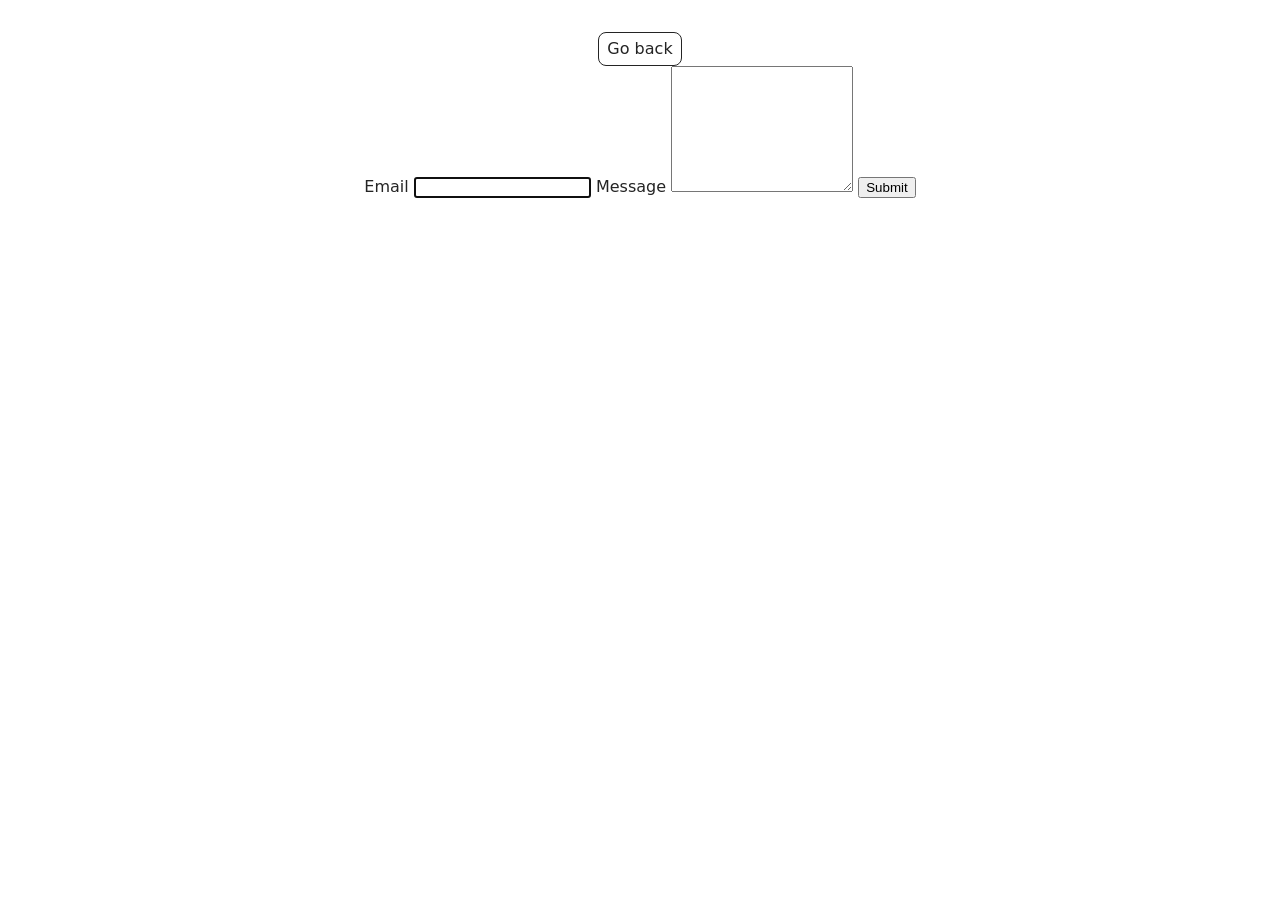
<file: src/2-form.html>
<!doctype html>
<html lang="en">
  <head>
    <meta charset="UTF-8" />
    <meta http-equiv="X-UA-Compatible" content="IE=edge" />
    <meta name="viewport" content="width=device-width, initial-scale=1.0" />
    <title>Page 3</title>
    <link rel="stylesheet" href="./css/styles.css" />
  </head>
  <body>
    <main>
      <a class="back-link" href="./index.html">Go back</a>
      <form class="feedback-form" autocomplete="off">
        <label>
          Email
          <input type="email" name="email" autofocus />
        </label>
        <label>
          Message
          <textarea name="message" rows="8"></textarea>
        </label>
        <button type="submit">Submit</button>
      </form>
    </main>
    <script type="module" src="./js/2-form.js"></script>
  </body>
</html>
</file>
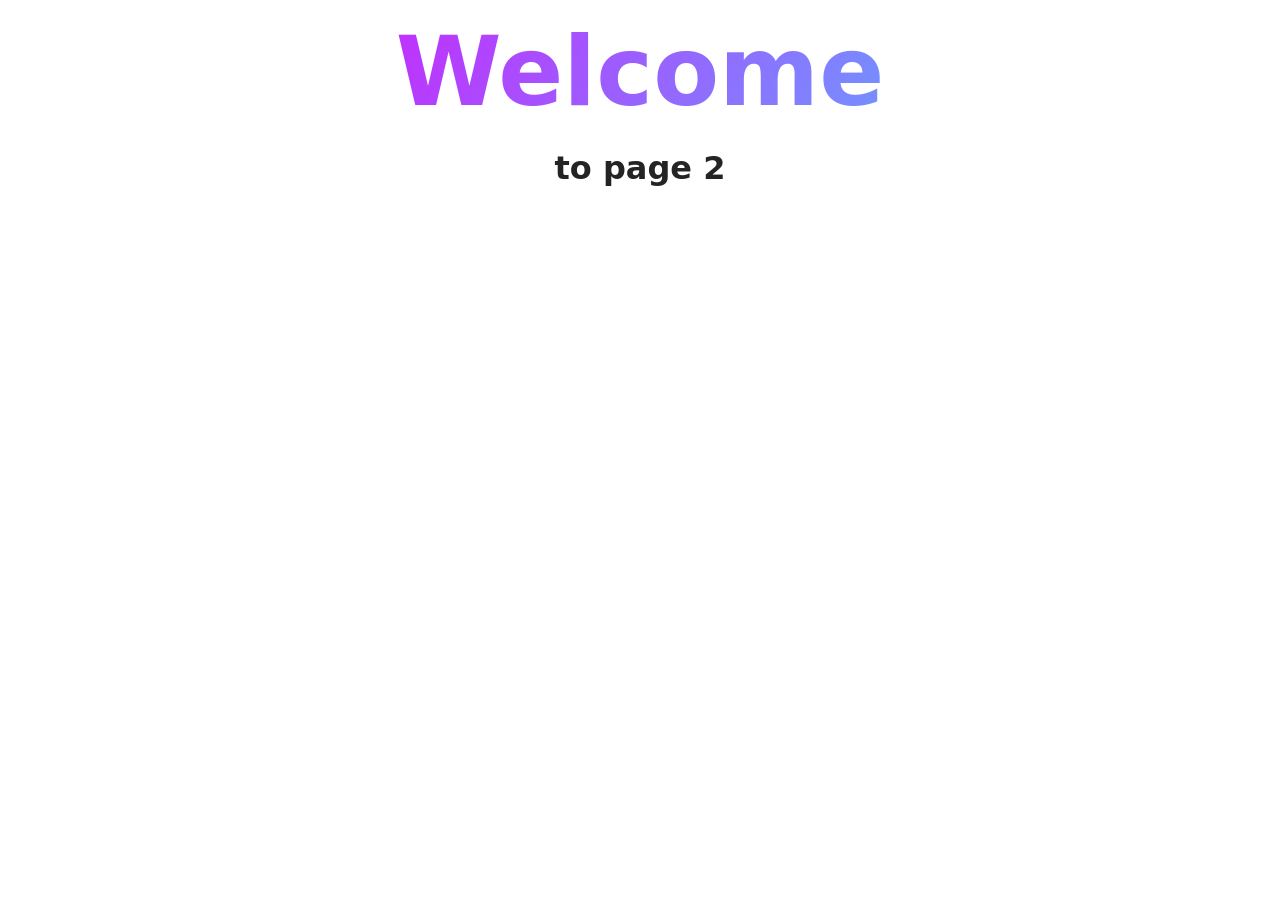
<file: src/page-2.html>
<!DOCTYPE html>
<html lang="en">
  <head>
    <meta charset="UTF-8" />
    <meta http-equiv="X-UA-Compatible" content="IE=edge" />
    <meta name="viewport" content="width=device-width, initial-scale=1.0" />
    <title>Page 2</title>
    <link rel="stylesheet" href="./css/styles.css" />
  </head>
  <body>
    <load
      src="./partials/header.html"
      icon-path="./img/sprite.svg#logo"
      highlight-act="active"
    />

    <main>
      <div class="container">
        <h1 class="main-title">
          <span class="main-title-gradient">Welcome</span> to page 2
        </h1>
        <load src="./partials/back-link.html" />
      </div>
    </main>

    <load src="./partials/footer.html" />
  </body>
</html>
</file>
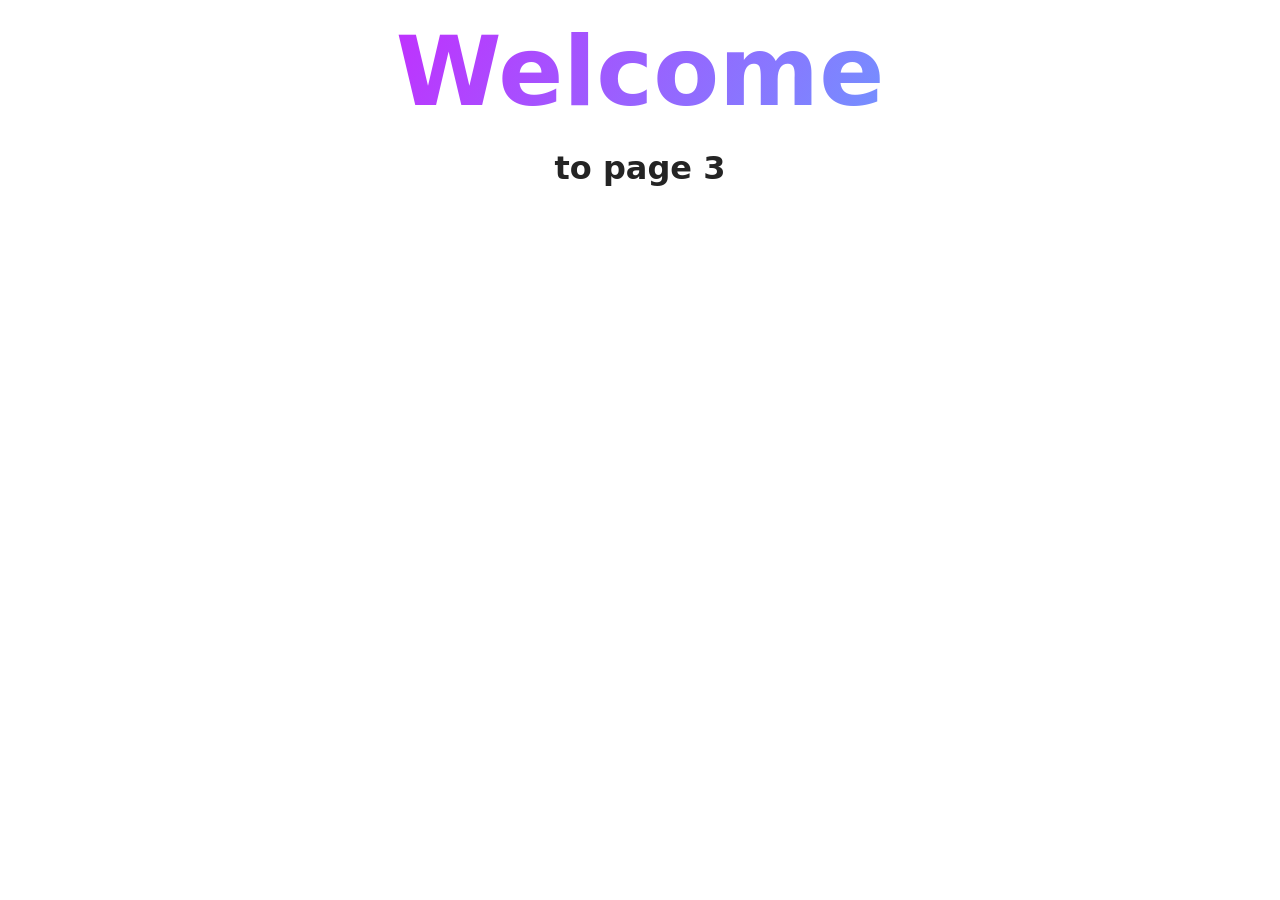
<file: src/page-3.html>
<!DOCTYPE html>
<html lang="en">
  <head>
    <meta charset="UTF-8" />
    <meta http-equiv="X-UA-Compatible" content="IE=edge" />
    <meta name="viewport" content="width=device-width, initial-scale=1.0" />
    <title>Page 3</title>
    <link rel="stylesheet" href="./css/styles.css" />
  </head>
  <body>
    <load
      src="./partials/header.html"
      icon-path="./img/sprite.svg#logo"
      highlight-curr="active"
    />

    <main>
      <div class="container">
        <h1 class="main-title">
          <span class="main-title-gradient">Welcome</span> to page 3
        </h1>
        <load src="./partials/back-link.html" />
      </div>
    </main>

    <load src="./partials/footer.html" />
  </body>
</html>
</file>
<file: src/css/styles.css>
/**
  |============================
  | include css partials with
  | default @import url()
  |============================
*/
/* Common styles */
@import url('./reset.css');
@import url('./base.css');
@import url('./container.css');
@import url('./animations.css');

/* Sections style */
@import url('./header.css');
@import url('./vite-promo.css');
@import url('./badges.css');
@import url('./back-link.css');
@import url('./footer.css');
</file>
